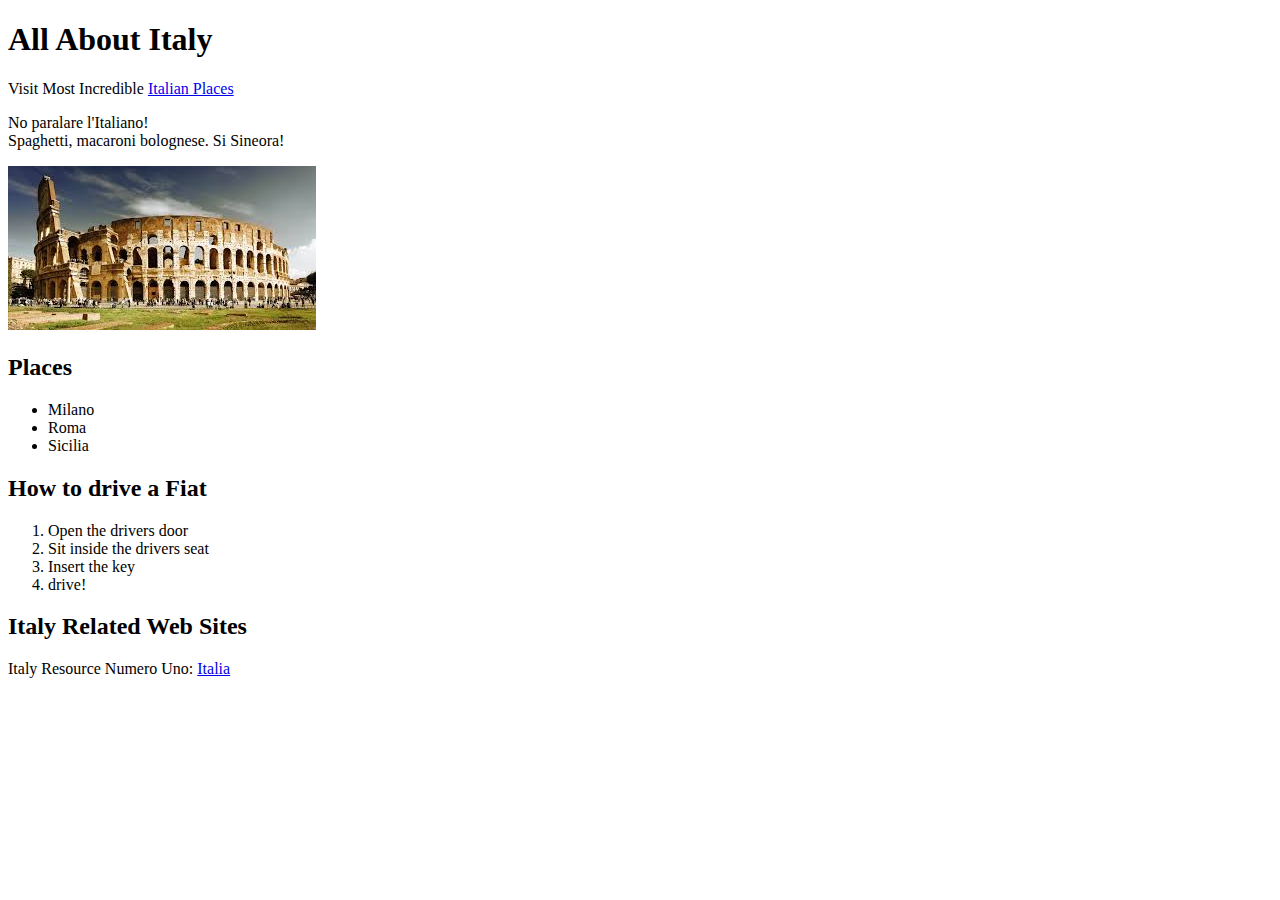
<file: ITC/BootCamp/HTML/index.html>
<!DOCTYPE html>
<html lang="en">
<head>
    <meta charset="UTF-8">
    <meta name="viewport" content="width=device-width, initial-scale=1.0">
    <title>Web Site Uno</title>
</head>
<body>
    
    <h1>All About Italy</h1>

    <p>Visit Most Incredible <a href="Places.html">Italian Places</a>
    </p>
    
    <p>No paralare l'Italiano! </br>
    Spaghetti, macaroni bolognese. Si Sineora!</p>

    <img src="Colliseum.jpg" alt="Colliseum" title="Colliseum">
    
    
    <h2>Places</h2>
<ul>
    <li>Milano</li>
    <li>Roma</li>
    <li>Sicilia </li>
</ul>

<h2>How to drive a Fiat</h2>
<ol>
    <li>Open the drivers door</li>
    <li>Sit inside the drivers seat</li>
    <li>Insert the key</li>
    <li>drive!</li>
</ol>

<h2>Italy Related Web Sites </h2>

    <p>
        Italy Resource Numero Uno: 
        <a href="http://www.italia.it" target="_blank">Italia</a>
    </p>

</body>
</html>
</file>
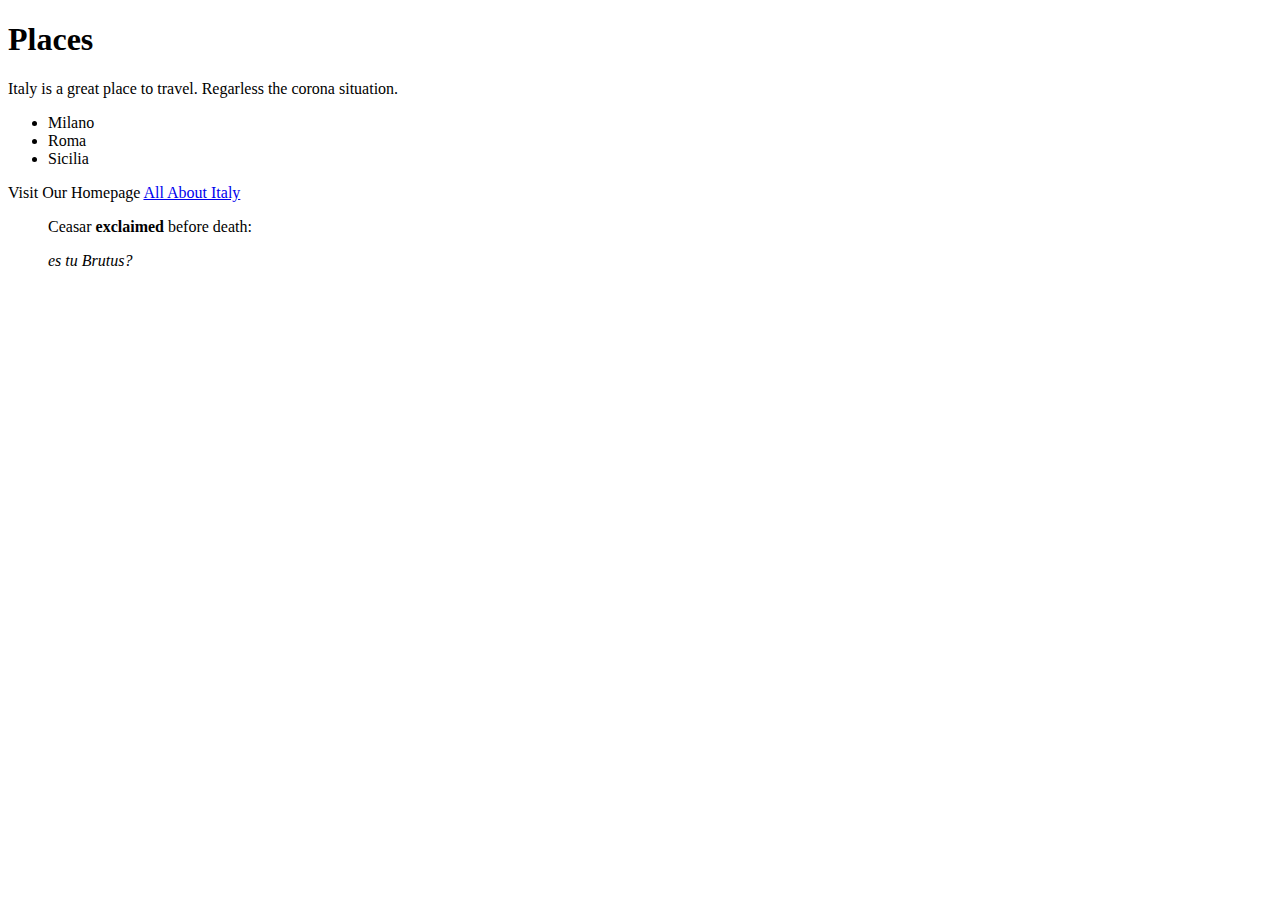
<file: ITC/BootCamp/HTML/Places.html>
<!DOCTYPE html>
<html lang="en">
<head>
    <meta charset="UTF-8">
    <meta name="viewport" content="width=device-width, initial-scale=1.0">
    <title>Great Italian Places</title>
</head>
<body>
  

    <h1>Places</h1>
    <p>Italy is a great place to travel. Regarless the corona situation.</p>
    <ul>
        <li>Milano</li>
        <li>Roma</li>
        <li>Sicilia </li>
    </ul> 
    <p>Visit Our Homepage <a href="index.html">All About Italy</a>

          
    <blockquote>
        <p>Ceasar <strong>exclaimed</strong> before death:</p>
        <cite>es tu <em>Brutus?</em></cite>
    </blockquote>
</body>
</html>
</file>
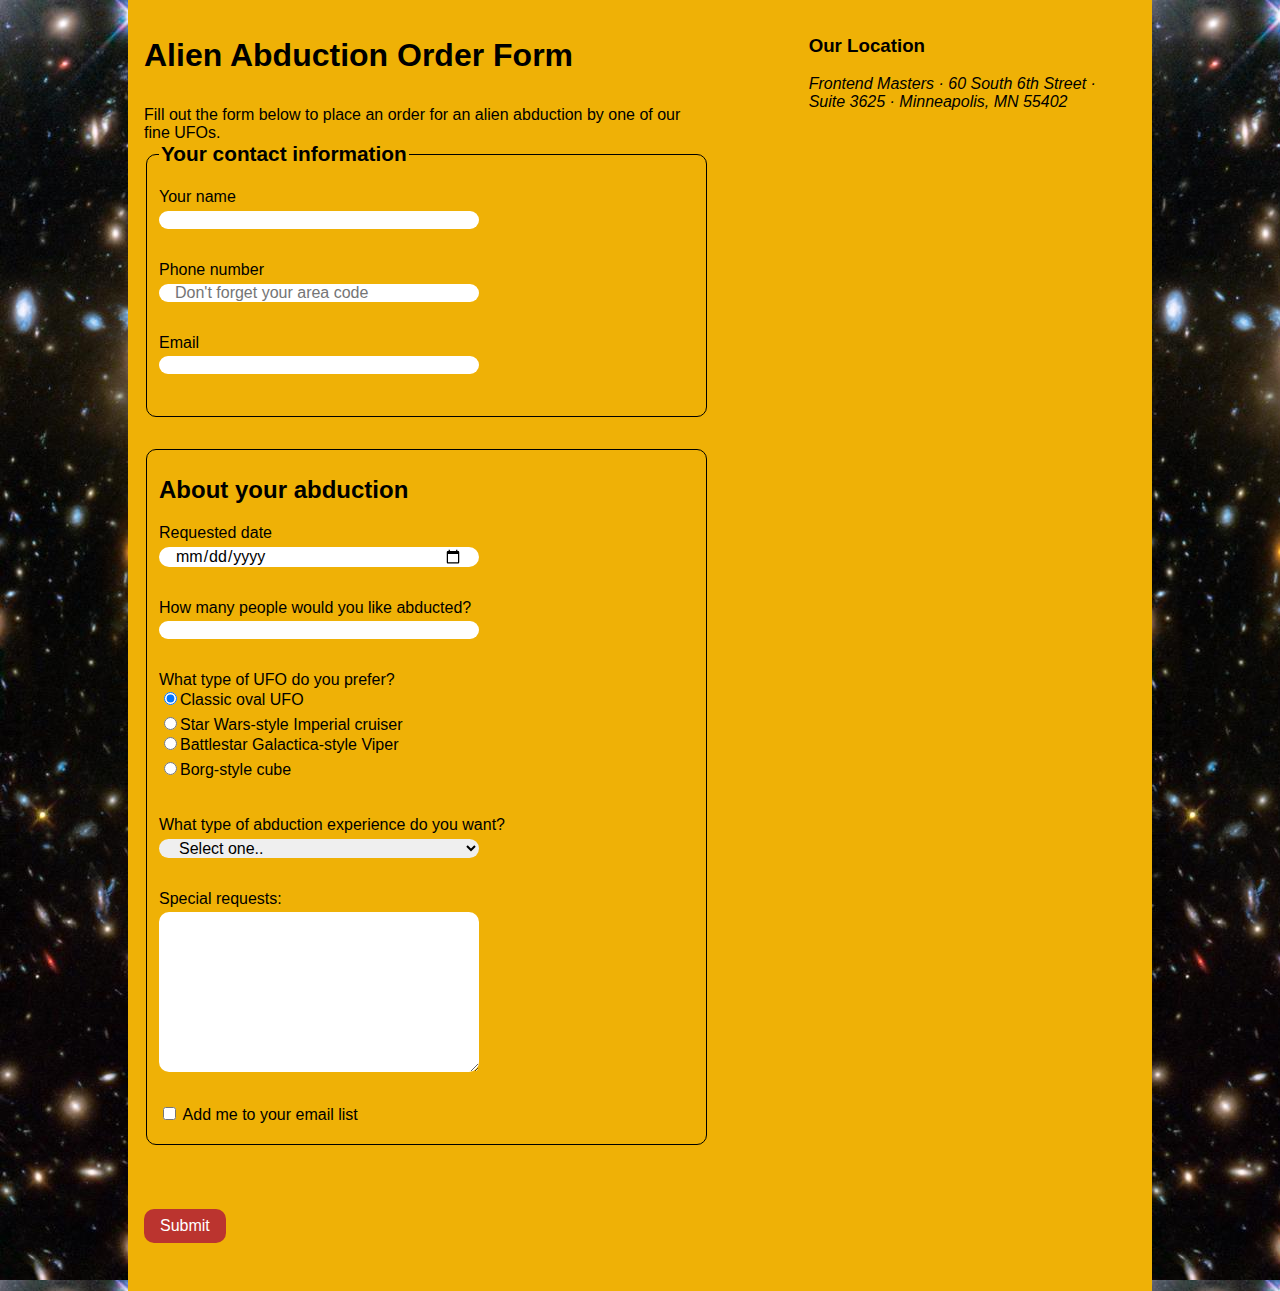
<file: ITC/BootCamp/Forms/4-forms/4-forms/begin/forms.html>
<!DOCTYPE html>
<html lang="en">
<head>
	<meta charset="UTF-8">
	<title>Alien Abduction Order Form</title>
	<link href="css/forms.css" rel="stylesheet">
</head>
<body>
	<link href="https://fonts.googleapis.com/css2?family=Architects+Daughter&display=swap" rel="stylesheet">
	<div class="wrapper">
	<section>
	<h1>Alien Abduction Order Form</h1>
		<p>Fill out the form below to place an order for an alien abduction by one of our fine UFOs.</p>
		<form action="https://e3vwdl4bpd.execute-api.us-west-2.amazonaws.com/default/API2SES
		" method="POST">
		<input type="hidden"" name="send_to" value="prockstem@gmail.com">
		<fieldset>
		<legend>Your contact information</legend>
		<label for="name">Your name</label> 
		<input type="text" id="name" name="name">
		<label for="phone">Phone number</label>
		<input type="tel" id="phone" name="phone" placeholder="Don't forget your area code">
		<label for="email">Email</label>
		<input type="email" id="email" name="email">
		</fieldset>
		<fieldset>

		<h2>About your abduction </h2>
		<label for="date">Requested  date</label>
		<input type="date" id="date" name="date">
		<label for="qry">How many people would you like abducted?</label>
		<input type="number" id="qty" name="qty" min="1" max="10">
		<p>What type of UFO do you prefer?</p>
			
		<label>
		<input type="radio" name="ufotype" value="classic" checked>Classic oval UFO
		</label>
		<label>
		<input type="radio" name="ufotype" value="starwars">Star Wars-style Imperial cruiser</labeel>
		<label>
		<input type="radio" name="ufotype" value="battlestar">Battlestar Galactica-style Viper</label>
		<label>
		<input type="radio" name="ufotype" value="borg">Borg-style cube</label>
		<label for="abtype">What type of abduction experience do you want?</label>
	    <select id="abtype" name="abtype">
		<option selected> Select one..</options>
		<option value="tour">Tour of the solar system</option>
		<option value="dinner">Alien dinner and discussion</option>
		<option value="dance">Alien dance lessons</option>
		<option value="Whale">Whale watching</option>
	    </select>
		<label for="comments">Special requests:</label>
		<textarea id="comments" name="comments"></textarea>
	<label>
		<input type="checkbox" value="subscribe" name="sybscribe" id="subscribe"> Add me to your email list
	</label>
		</fieldset>
		<button type="submit">Submit 		
		</button>
		</form>				
		</section>
		<aside>
		<h3>Our Location</h3>
	    <address>
				Frontend Masters &middot;
				60 South 6th Street &middot;
				Suite 3625 &middot;
				Minneapolis, MN 55402
		</address>
		</aside>
	</div>
	<script src="js/forms.js"></script>
</body>
</html>
</file>
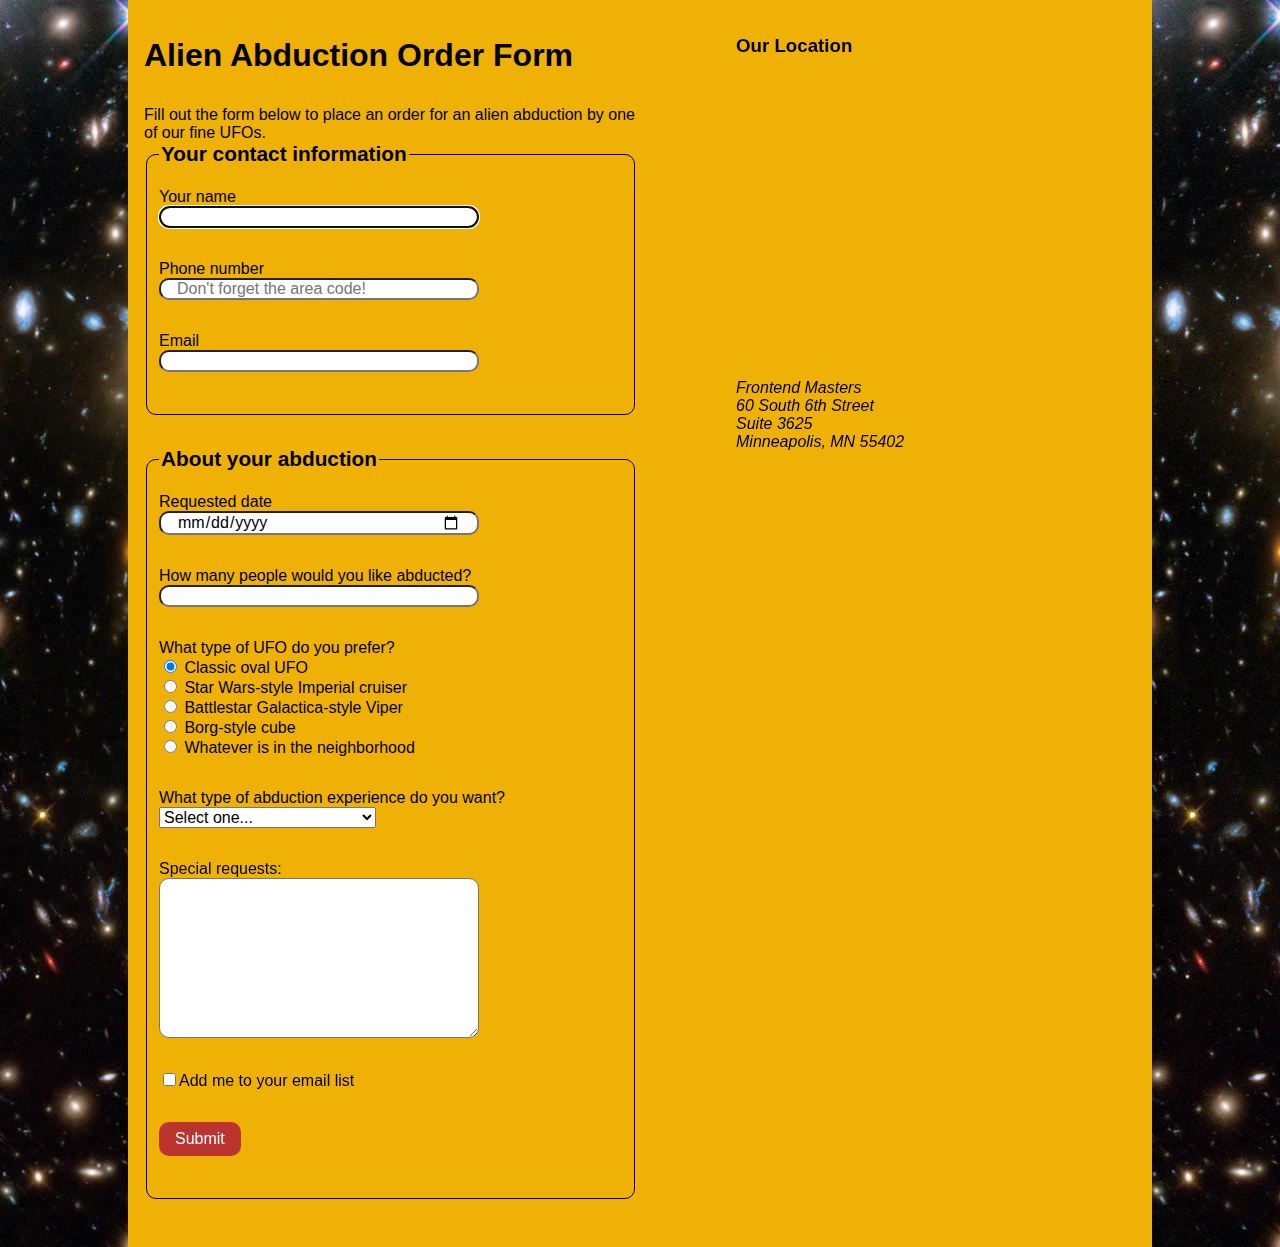
<file: ITC/BootCamp/Forms/4-forms/4-forms/end/forms-end.html>
<!DOCTYPE html>
<html lang="en">

<head>
	<meta charset="UTF-8">
	<title>Alien Abduction Order Form</title>
	<link href="css/forms-end.css" rel="stylesheet">
</head>

<body>
	<div class="wrapper">
		<section>
			<h1>Alien Abduction Order Form</h1>
			<p>Fill out the form below to place an order for an alien abduction by one of our fine UFOs.</p>
			<form method="POST" action="https://e3vwdl4bpd.execute-api.us-west-2.amazonaws.com/default/API2SES">
				<fieldset>
					<legend>Your contact information</legend>
					<label for="name">Your name </label>
					<input type="text" id="name" name="name" autofocus>
					<label for="phone">Phone number</label>
					<input type="tel" id="phone" name="phone" placeholder="Don't forget the area code!">
					<label for="email">Email</label>
					<input type="email" id="email" name="email">

				</fieldset>
				<fieldset>
					<legend>About your abduction </legend>
					<label for="date">Requested date</label>
					<input type="date" id="date" name="date">
					<label for="qty">How many people would you like abducted?</label>
					<input type="number" id="qty" name="qty" min="1" max="10">

					<p>What type of UFO do you prefer?</p>
					<label>
						<input type="radio" name="ufotype" value="classic" checked> Classic oval UFO
					</label>
					<label>
						<input type="radio" name="ufotype" value="starwars"> Star Wars-style Imperial cruiser
					</label>
					<label>
						<input type="radio" name="ufotype" value="galactica"> Battlestar Galactica-style Viper
					</label>
					<label>
						<input type="radio" name="ufotype" value="startrek"> Borg-style cube
					</label>
					<label>
						<input type="radio" name="ufotype" value="any"> Whatever is in the neighborhood
					</label>

					<label for="abtype">What type of abduction experience do you want?</label>
					<select id="abtype" name="abtype">
						<option selected>Select one...</option>
						<option value="tour">Tour of the solar system</option>
						<option value="dinner">Alien dinner and discussion</option>
						<option value="dance">Alien dance lessons</option>
						<option value="whales">Whale watching</option>
					</select>

					<label for="comments">Special requests:</label>
					<textarea id="comments" name="comments"></textarea>

					<label>
						<input id="subscribe" name="subscribe" type="checkbox" value="subscribe">Add me to your email list
					</label>
					<input id="send_to" type="hidden" name="send_to" value="yourEmailHere">
					<button type="submit">Submit</button>
				</fieldset>
			</form>

		</section>
		<aside>
			<h3>Our Location</h3>
			<iframe src="https://www.google.com/maps/embed?pb=!1m18!1m12!1m3!1d1411.1614370128507!2d-93.27191134226143!3d44.977751763344614!2m3!1f0!2f0!3f0!3m2!1i1024!2i768!4f13.1!3m3!1m2!1s0x52b3329a75fc44b3%3A0xab6d15df00205abb!2s60+South+6th+St%2C+Minneapolis%2C+MN+55402!5e0!3m2!1sen!2sus!4v1540308714418"
			 width="400" height="300" frameborder="0" style="border:0" allowfullscreen></iframe>
			<address>
				Frontend Masters <br>
				60 South 6th Street <br>
				Suite 3625 <br>
				Minneapolis, MN 55402
			</address>
		</aside>
	</div>
	<script src="js/forms.js"></script>
</body>

</html>
</file>
<file: ITC/BootCamp/Forms/4-forms/4-forms/begin/css/forms.css>
html {
  box-sizing: border-box;
}
*, *:before, *:after {
  box-sizing: inherit;
}
body {
	font-family: Arial, Helvetica, sans-serif;
	background-image: url(../img/galaxy.jpg);
	margin: 0;
	padding: 0;
}	
h1, h3, legend,  {
	font-family: 'Architects Daughter', cursive;
}

.wrapper {
	width: 80%;
	margin: 0 auto;
	padding: 1em;
	display: flex;
	flex-flow: row nowrap;
	background-color: #efb106;
}

section {
	flex-basis: 57%;
	margin-right: 10%;
}
aside {
	flex-basis: 33%;
}

p,[for="abtype"] {
	margin-bottom: 0;
	margin-top: 2rem;
}

fieldset {
	border: 1px solid black;
	border-radius: 10px;
	margin-bottom: 2rem;
}

legend {
	font-weight: bold;
	font-size: 1.3rem;
	margin-top: 1.5rem;
	margin-bottom: 1rem;
	display: block;
}
label {
	display: block;
	padding-bottom: 0.3rem;
}
textarea{
	height: 10rem;
	padding: 1em;
}
select{
	font-size: 1rem;
}
button{
	font-size: 1rem;
	margin: 2rem 0;
	background-color: #bb342F;
	color: white;
	border: none;
	padding: 0.5rem 1rem;
	border-radius: 10px;
}
button:hover{
	background: white;
	color: #bb342F
}
input:not([type="radio"]):not([type="checkbox"]), textarea, select {
	display: block;
	margin-bottom: 2rem;
	width: 20rem;
	font-family: Arial, Helvetica, sans-serif;
	font-size: 1rem;
	padding: 0 1rem;
	border-radius: 10px;
	border: none;
}
</file>
<file: ITC/BootCamp/Forms/4-forms/4-forms/end/css/forms-end.css>
html {
  box-sizing: border-box;
}
*, *:before, *:after {
  box-sizing: inherit;
}
body {
	font-family: Arial, Helvetica, sans-serif;
	background-image: url(../img/galaxy.jpg);
	margin: 0;
	padding: 0;
}
.wrapper {
	width: 80%;
	margin: 0 auto;
	padding: 1em;
	background-color: #EFB106;
	display: flex;
	flex-flow: row nowrap;
}
section {
	flex-basis: 57%;
	margin-right: 10%;
}
aside {
	flex-basis: 33%;
}
p, [for="abtype"] {
	margin-bottom: 0;
	margin-top: 2rem;
}
fieldset, #abtype {
	margin-bottom: 2rem;
}
fieldset {
	border: 1px solid black;
	border-radius: 10px;
}
legend {
	font-weight: bold;
	font-size: 1.3rem;
	margin-top: 1.5rem;
	margin-bottom: 1rem;
	display: block;
}
label {
	display: block;
}
input:not([type="radio"]):not([type="checkbox"]), 
textarea {
	display: block;
	margin-bottom: 2rem;
	width: 20rem;
	font-family: Arial, Helvetica, sans-serif;
	font-size: 1em;
	border-radius: 10px;
	padding: 0 1rem;
}
textarea {
	height: 10rem;
	padding: 1rem;
}
select {
	font-size: 1rem;
}
button {
	margin: 2rem 0;
	background-color: #BB342F;
	color: white;
	border: none;
	font-size: 1rem;
	padding: 0.5rem 1rem;
	border-radius: 10px;
}
button:hover {
	background-color: #9A2B27;
}
</file>
